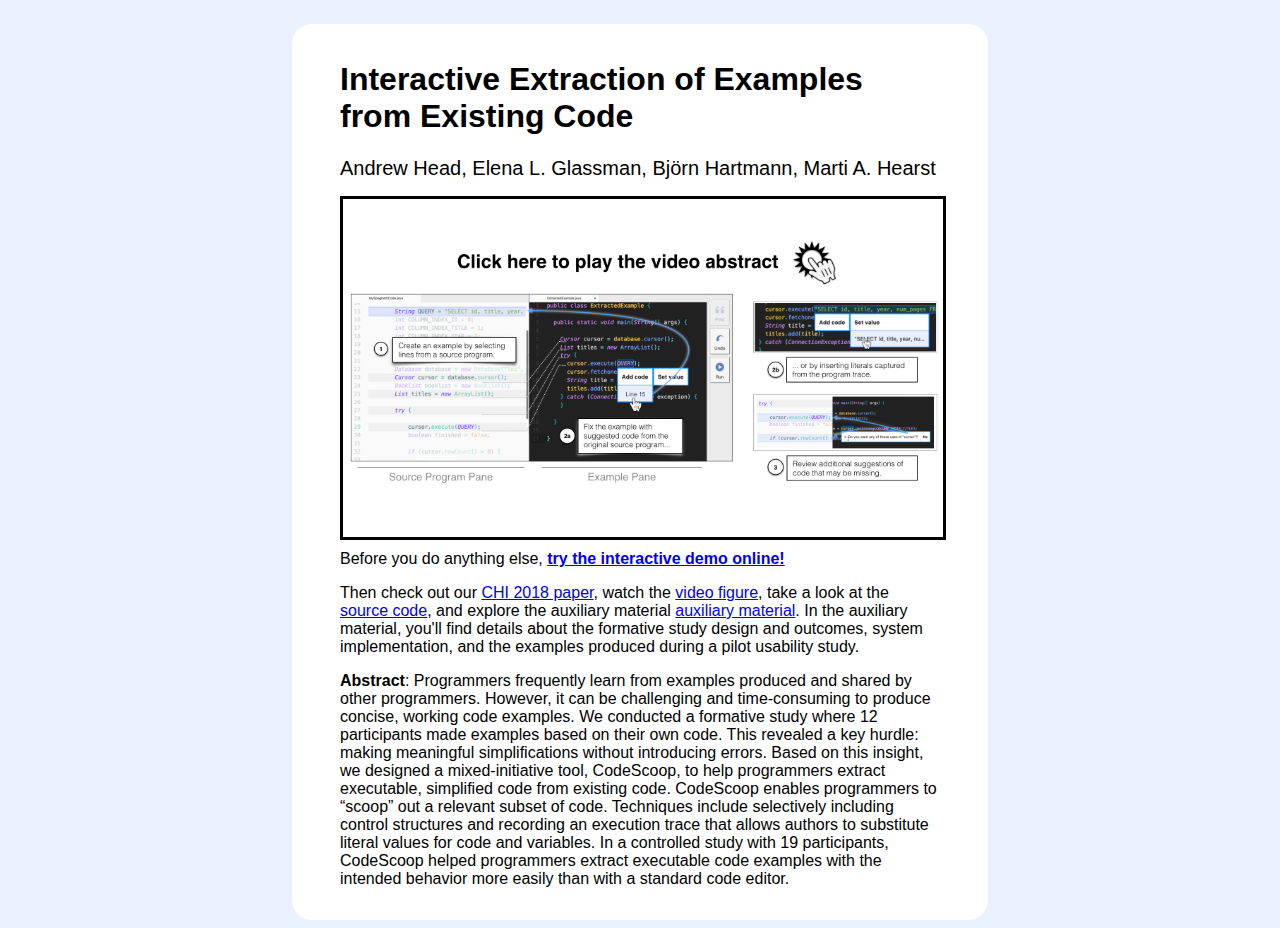
<file: info.html>
<!DOCTYPE html>
<html>
    <head>
    <meta charset="utf-8" />
    <!--Hide this page and links from it from typical crawlers until the paper is published-->
    <meta name="robots" content="noindex,nofollow">
    <link rel="icon" href="favicon.png">
    <link rel="stylesheet" href="style.css">
    <title>CodeScoop | Home</title>
    </head>
    <body>
        <div class="main-container">
            <h1>Interactive Extraction of Examples from Existing Code</h1>
            <h2 class="authors">Andrew Head, Elena L. Glassman, Björn Hartmann, Marti A. Hearst</h2>
            <div class="video-container" onclick="this.nextElementSibling.style.display = 'block'; this.nextElementSibling.children[0].src = 'https://www.youtube.com/embed/RYbhnRDbvyY?autoplay=1&vq=hd1080&start=30'; this.style.display = 'none';">
                <img class="video" src="images/video_teaser.png"/>
            </div>
            <div class="video-container" id="real-video-container">
                <iframe class="video" frameborder="0" allowfullscreen></iframe>
            </div>
	    <p>Before you do anything else, <b><a href="https://codescoop.berkeley.edu">try the interactive demo online!</a></b></p>
	    Then check out our <a href="files/ExampleExtraction.pdf">CHI 2018 paper</a>, watch the <a href="https://www.youtube.com/watch?v=RYbhnRDbvyY&vq=hd1080">video figure</a>, take a look at the <a href="https://github.com/andrewhead/codescoop">source code</a>, and explore the auxiliary material <a href="files/AuxiliaryMaterial.pdf">auxiliary material</a>.  In the auxiliary material, you'll find details about the formative study design and outcomes, system implementation, and the examples produced during a pilot usability study.
            <p><b>Abstract</b>: Programmers frequently learn from examples produced and shared by other programmers. However, it can be challenging and time-consuming to produce concise, working code examples. We conducted a formative study where 12 participants made examples based on their own code. This revealed a key hurdle: making meaningful simplifications without introducing errors. Based on this insight, we designed a mixed-initiative tool, CodeScoop, to help programmers extract executable, simplified code from existing code. CodeScoop enables programmers to “scoop” out a relevant subset of code. Techniques include selectively including control structures and recording an execution trace that allows authors to substitute literal values for code and variables. In a controlled study with 19 participants, CodeScoop helped programmers extract executable code examples with the intended behavior more easily than with a standard code editor.</p>
            <!--<p>Want to learn more?  Read the <a href="http://andrewhead.info/pdf/example_extraction.pdf">CHI 2018 paper</a>.</p>-->
        </div>
    </body>
</html>
</file>
<file: style.css>
body {
  background: #eaf2ff;
  color: black;
  font-family: Helvetica, Arial, sans-serif;
  padding-top: 1em;
}

.main-container {
  background: white;
  border-radius: 20px;
  padding: 1em 3em;
  margin: auto;
  width: 60%;
  max-width: 600px;
}

.video-container {
  position: relative;
  width: 100%;
  height: 0;
  padding-bottom: 56.25%;
}

iframe.video {
  position: absolute;
  top: 0;
  left: 0;
  width: 100%;
  height: 100%;
}

#real-video-container {
  /* Video starts out not showing.  Instead, show the teaser image */
  display: none;
}

img.video {
  width: 100%;
  border: 3px solid black;
  cursor: pointer;
  vertical-align: center;
}

.authors {
  font-weight: normal;
  font-size: 1.25em;
}

.centered {
  text-align: center;
}
</file>
